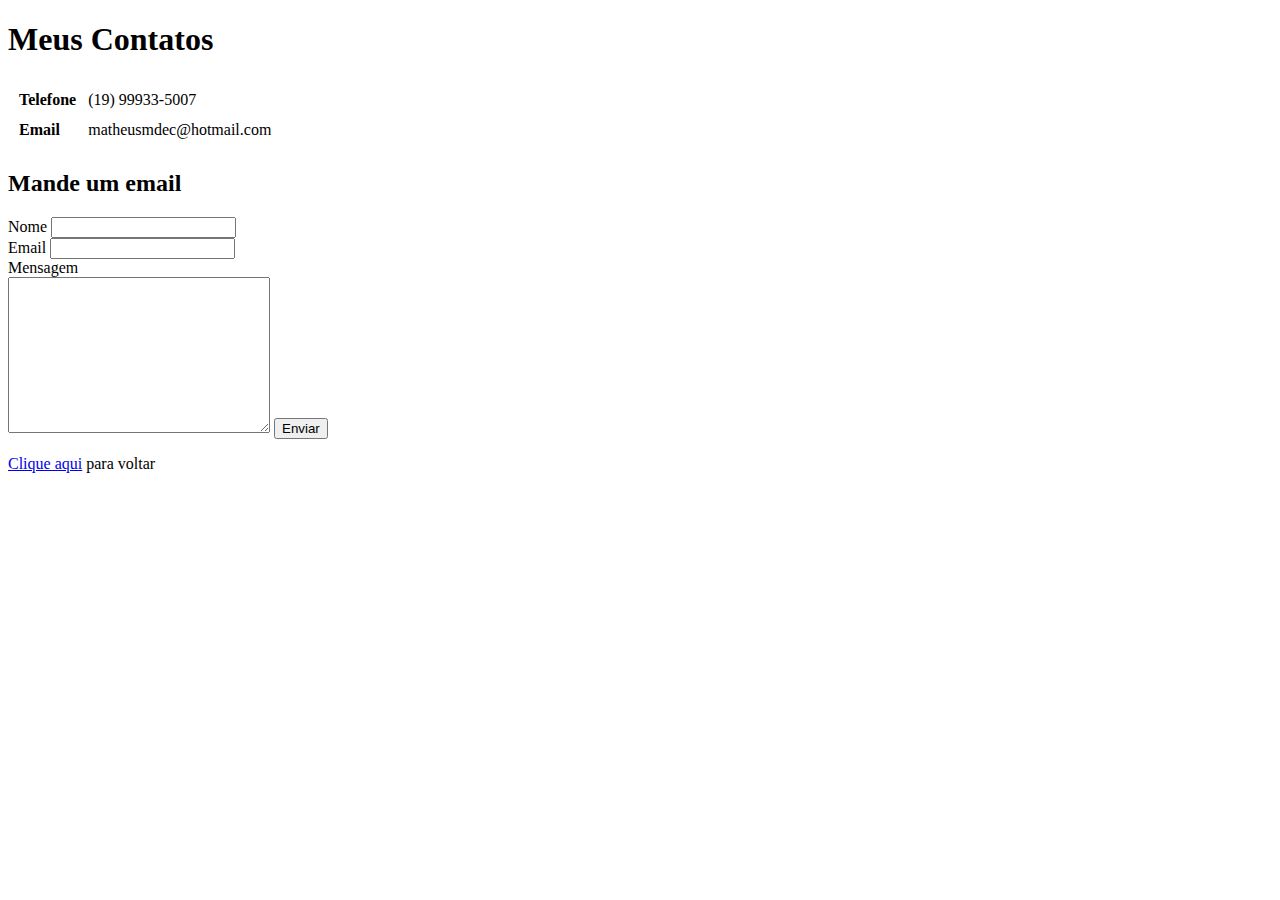
<file: contato.html>
<!DOCTYPE html>
<html lang="pt-br">
  <head>
    <meta charset="utf-8">
    <title>Contatos</title>
  </head>
  <body>
    <h1>Meus Contatos</h1>
    <table cellspacing="10">
      <tr>
        <td><strong>Telefone</strong></td>
        <td>(19) 99933-5007</td>
      </tr>
      <tr>
        <td><strong>Email</strong></td>
        <td>matheusmdec@hotmail.com</td>
      </tr>
    </table>
    <h2>Mande um email</h2>
    <form action="mailto:matheusmdec@hotmail.com" method="post" enctype="text/plain">
      <label for="name">Nome</label>
      <input type="text" name="name" value=""><br>
      <label for="email">Email</label>
      <input type="email" name="email" value=""><br>
      <label for="msg">Mensagem</label><br>
      <textarea name="msg" rows="10" cols="30"></textarea>
      <input type="submit" value="Enviar">

    </form>
    <p><a href="index.html">Clique aqui</a> para voltar</p>
  </body>
</html>
</file>
